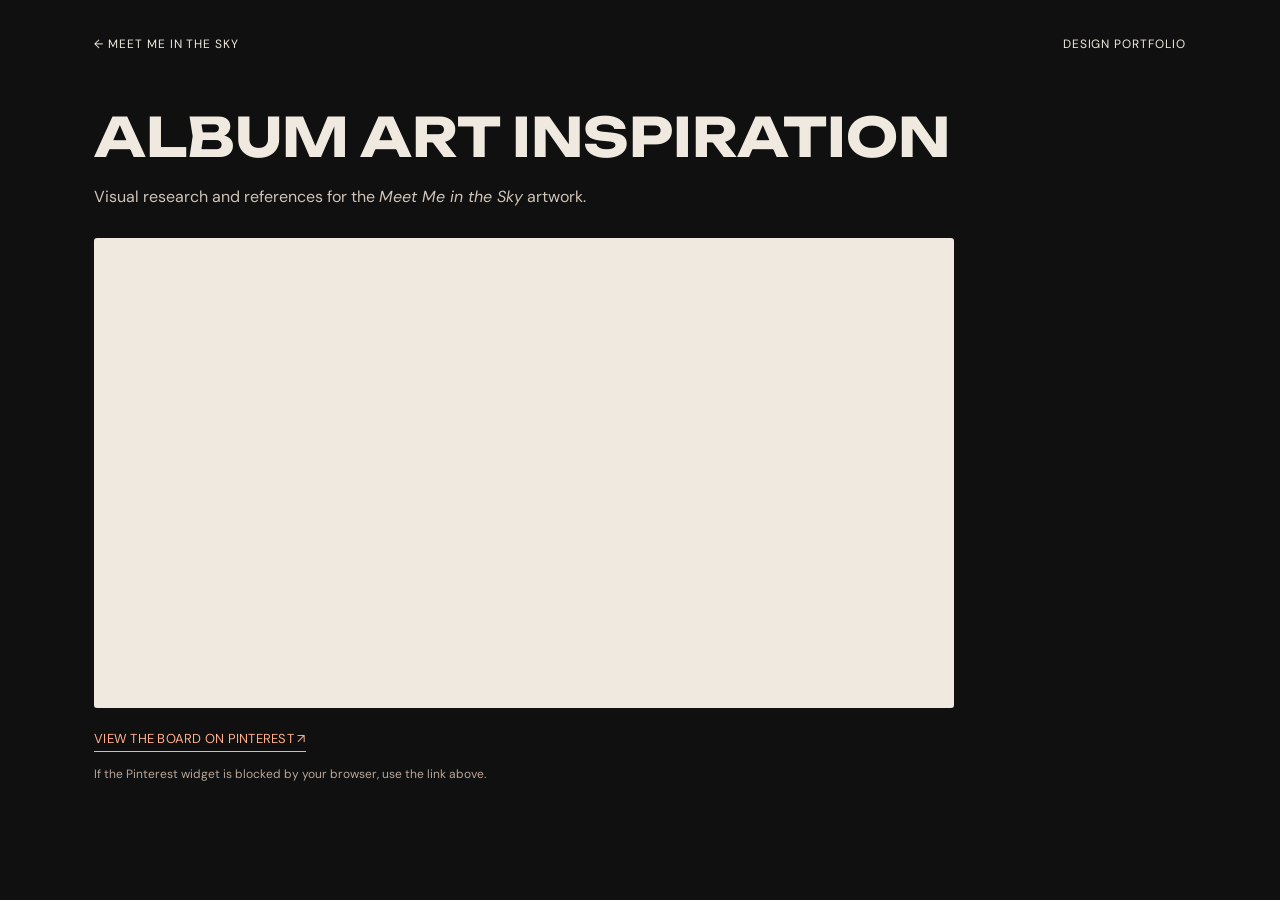
<file: album-art-inspo/index.html>
<!doctype html>
<html lang="en-GB">
<head><link rel="canonical" href="https://lucillerichards.com/album-art-inspo/"><base href="/">
<meta charset="utf-8">
<meta name="viewport" content="width=device-width, initial-scale=1">
<title>Album Art Inspiration — Lucille Richards</title>
<meta name="description" content="Pinterest moodboard for Meet Me in the Sky album artwork.">
<link rel="icon" type="image/png" href="/favicon-orange-bubbles.png"/>
<link rel="stylesheet" href="styles.css">
<style>
body {background:#101010;color:#f0e9df;font-family:'DM Sans',Arial,sans-serif;}
.moodboard-shell{max-width:1140px;margin:0 auto;padding:36px 24px 72px}
.moodboard-nav{display:flex;justify-content:space-between;align-items:center;font-size:12px;letter-spacing:.08em;text-transform:uppercase;margin-bottom:54px;gap:20px;flex-wrap:wrap}
.moodboard-nav a:hover{color:#ff8958}
.moodboard-title{font-family:'Unbounded',Arial,sans-serif;font-size:clamp(25px,5vw,54px);line-height:1.15;margin:0 0 16px}
.moodboard-copy{max-width:630px;line-height:1.65;color:#cfc4b9;margin-bottom:28px}
.moodboard-widget{max-width:860px;min-height:470px;background:#f0e9df;padding:18px;border-radius:3px}
.moodboard-widget a[data-pin-do]{display:block;min-height:400px}
.moodboard-visit{display:inline-block;margin-top:22px;padding-bottom:4px;border-bottom:1px solid currentColor;color:#ffae8c;font-size:13px;letter-spacing:.02em}
.moodboard-note{font-size:12px;color:#b7a79b;margin-top:14px}
</style>
</head>
<body>
<main class="moodboard-shell">
<nav class="moodboard-nav" aria-label="Page navigation"><a href="meet-me-in-the-sky.html">← Meet Me in the Sky</a><a href="index.html#design">Design portfolio</a></nav>
<h1 class="moodboard-title">ALBUM ART INSPIRATION</h1>
<p class="moodboard-copy">Visual research and references for the <em>Meet Me in the Sky</em> artwork.</p>
<div class="moodboard-widget" aria-label="Pinterest Album Art Inspo board">
<a data-pin-do="embedBoard" data-pin-board-width="800" data-pin-scale-height="440" data-pin-scale-width="110" href="https://www.pinterest.com/lucillejayne02/album-art-inspo/"></a>
</div>
<a class="moodboard-visit" href="https://www.pinterest.com/lucillejayne02/album-art-inspo/" target="_blank" rel="noopener noreferrer">VIEW THE BOARD ON PINTEREST ↗</a>
<p class="moodboard-note">If the Pinterest widget is blocked by your browser, use the link above.</p>
</main>
<script async defer src="https://assets.pinterest.com/js/pinit.js"></script>
</body>
</html>
</file>
<file: styles.css>
/* LUCILLE RICHARDS — independent static portfolio
   Colour palette and layout belong to Lucille Richards.
   Change palette and typography here; page content lives in the HTML files. */
@import url('https://fonts.googleapis.com/css2?family=DM+Sans:wght@400;500;600;700&family=Unbounded:wght@400;500;600;700&display=swap');

:root {
  --peach: #ffae8c;
  --peach-light: #ffdabb;
  --coral: #ff8958;
  --ink: #2E1F13;
  --dark-surface: #101010;
  --paper: #f0e9df;
  --muted-ink: #63392f;
  --unbounded: 'Unbounded', 'Arial Black', sans-serif;
  --serif: 'Bodoni MT', 'Didot', 'Times New Roman', Georgia, serif;
  --sans: 'DM Sans', Arial, sans-serif;
  --page-max: 1140px;
  --ease: cubic-bezier(.23, 1, .32, 1);
}

* { box-sizing: border-box; }
html { scroll-behavior: smooth; }
body { margin: 0; background: var(--peach); color: var(--ink); -webkit-font-smoothing: antialiased; }
body, button, a { -webkit-tap-highlight-color: transparent; }
button, a { touch-action: manipulation; }
a { color: inherit; text-decoration: none; }
button { font: inherit; }
img { display: block; max-width: 100%; }
::selection { background: var(--ink); color: var(--peach); }
:focus-visible { outline: 2px solid currentColor; outline-offset: 5px; }
.skip-link { position: fixed; top: -100px; left: 12px; z-index: 300; background: white; padding: 10px; font: 12px var(--unbounded); }
.skip-link:focus { top: 12px; }

/* HOME — spacing, typographic scale and colour treatment. */
.home { min-height: 100svh; background: var(--peach); }
.home-shell { min-height: 100svh; display: grid; place-items: center; position: relative; padding: 28px 22px 57px; }
.home-lockup { width: min(100%, 1020px); text-align: center; transform: translateY(-25px); }
/* Transparent margins are part of the original handwritten PNG; keep them
   so the actual ink appears at the same position/size as the source design. */
.logo-frame { width: min(710px,100%); aspect-ratio: 497 / 202; margin-inline: auto; display: grid; place-items: center; position: relative; }
.logo-fallback { position: absolute; inset: 0; display: flex; flex-direction: column; align-items: center; justify-content: center; line-height: .80; letter-spacing: -.082em; text-transform: uppercase; font-family: var(--unbounded); font-size: clamp(39px,7vw,72px); font-weight: 700; }
.logo-fallback .logo-second { padding-left: .5em; font-weight: 400; }
.logo-original { position: relative; z-index: 1; max-width: 100%; width: 100%; max-height: 100%; object-fit: contain; transform: translateY(4px); }
.logo-original.is-missing, .brand-image.is-missing { display: none; }
.home-nav { display: flex; flex-direction: column; align-items: center; margin-top: -30px; }
.home-nav a { font: 400 clamp(29px,4.4vw,51px)/1.53 var(--unbounded); color: #ffdabd; text-align: center; letter-spacing: 0; white-space: nowrap; transition: transform 350ms var(--ease), color 250ms; }
/* The screenshot features the Content & Media line in coral. Retain this cue,
   while letting any hovered/focused category take the same colour. */
.home-nav .home-nav-feature { color: var(--coral); }
.home-nav:hover .home-nav-feature:not(:hover):not(:focus-visible) { color: #ffdabd; }
.home-nav a:hover, .home-nav a:focus-visible { color: var(--coral); transform: translateX(5px); }
.home-corner { position: absolute; bottom: 22px; right: 26px; text-transform: uppercase; font: 500 9px/1.4 var(--unbounded); letter-spacing: .11em; opacity: .55; }
.home-corner a { text-decoration: underline; text-underline-offset: 3px; }

/* SHARED PAGES */
.page { min-height: 100svh; }
.page--peach { background: var(--peach); color: var(--ink); }
.page--dark { background: var(--dark-surface); color: white; }
.page--paper { background: var(--paper); color: var(--ink); }
.page-header { max-width: 1480px; margin: 0 auto; padding: 19px clamp(20px, 3.8vw, 56px); min-height: 90px; display: flex; justify-content: space-between; align-items: flex-start; gap: 24px; position: relative; z-index: 80; }
.brand { display: flex; align-items: center; min-width: 145px; min-height: 58px; position: relative; }
.brand-text { display: block; font: 400 30px/.74 var(--serif); letter-spacing: -.06em; text-transform: uppercase; }
.brand-text span { display: block; margin-left: 13px; }
.brand-image { max-width: 185px; max-height: 72px; object-fit: contain; position: relative; z-index: 1; }
.desktop-nav { display: flex; align-items: center; justify-content: flex-end; flex-wrap: wrap; gap: clamp(12px, 1.9vw, 27px); padding-top: 14px; }
.desktop-nav a, .menu-toggle { font: 400 10px/1.5 var(--unbounded); text-transform: uppercase; letter-spacing: .075em; }
.desktop-nav a { transition: color 200ms, text-decoration-color 200ms; }
.desktop-nav a:hover, .desktop-nav a:focus-visible { color: var(--coral); }
.desktop-nav a[aria-current="page"] { text-decoration: underline; text-underline-offset: 6px; text-decoration-thickness: 1px; }
.menu-toggle { display: none; color: inherit; background: none; border: 1px solid currentColor; padding: 10px 12px; cursor: pointer; }
.mobile-menu { display: none; position: fixed; inset: 0; z-index: 120; background: var(--peach); color: var(--ink); padding: 24px; flex-direction: column; justify-content: center; align-items: center; gap: 0; }
.mobile-menu.is-open { display: flex; }
.mobile-menu a { font: 400 clamp(23px, 7vw, 47px)/1.7 var(--unbounded); text-align: center; letter-spacing: -.05em; }
.mobile-menu a:hover { color: #fff; }
.mobile-close { position: absolute; top: 27px; right: 27px; border: 0; background: transparent; cursor: pointer; font: 600 12px var(--unbounded); }
body.menu-open { overflow: hidden; }
.section-inner { width: min(calc(100% - 40px), var(--page-max)); margin: 0 auto; }
.eyebrow { margin: 0 0 12px; font: 500 11px/1.7 var(--unbounded); letter-spacing: .035em; text-transform: uppercase; }
.section-heading { margin: 0; font: 700 clamp(40px, 6vw, 84px)/1.12 var(--unbounded); letter-spacing: -.052em; text-transform: uppercase; }
/* Every text heading uses Unbounded. A manually broken headline uses a heavier
   first line and a lighter second, without affecting the supplied script logo. */
h1, h2, h3, h4, h5, h6 { font-family: var(--unbounded); }
.heading-line { display: block; }
.heading-line--first { font-weight: 700; }
.heading-line--second { font-weight: 400; }
.text-small { font: 400 12px/1.7 var(--unbounded); }
.fine { font: 400 10px/1.65 var(--unbounded); letter-spacing: .03em; }
.kicker { font: 400 clamp(12px,1.2vw,15px)/1.55 var(--unbounded); letter-spacing: -.015em; text-transform: uppercase; }
.project-title { font: 700 15px/1.5 var(--unbounded); letter-spacing: -.018em; text-transform: uppercase; }
.page-footer { display: flex; justify-content: space-between; align-items: center; gap: 20px; flex-wrap: wrap; padding: 38px clamp(20px, 3.8vw, 56px) 25px; font: 400 10px/1.6 var(--unbounded); text-transform: uppercase; letter-spacing: .06em; }
.page-footer a { text-decoration: underline; text-underline-offset: 5px; }
.rule { height: 1px; background: currentColor; opacity: .27; border: 0; }
.reveal { opacity: 0; transform: translateY(22px); transition: opacity .8s var(--ease), transform .9s var(--ease); }
.reveal.is-visible { opacity: 1; transform: none; }
@media (prefers-reduced-motion: reduce) { html {scroll-behavior:auto} *, *::before, *::after { animation-duration:.01ms!important; transition-duration:.01ms!important; } .reveal{opacity:1;transform:none} }

/* DESIGN: straight, evenly-spaced album gallery; stacked Unbounded titles */
.design-page-intro { padding: 7px 20px clamp(66px, 7vw, 94px); }
.design-page-intro .section-heading { font-size: clamp(34px, 5.3vw, 72px); }
.design-intro { text-align: center; padding-top: 0; }
.design-title { margin: 0; font: 700 clamp(23px, 2.45vw, 30px)/1.30 var(--unbounded); letter-spacing: -.038em; text-transform: uppercase; }
.design-title .heading-line--second { font-size: clamp(12px, 1.28vw, 15px); font-weight: 400; letter-spacing: -.02em; margin-top: .45em; }
.design-albums { max-width: 1080px; margin: 62px auto 0; display: grid; grid-template-columns: repeat(3,minmax(0,1fr)); column-gap: clamp(25px, 4.4vw, 58px); row-gap: 44px; align-items: start; }
.artwork { min-width: 0; }
.art-image { aspect-ratio: 1; width: 100%; overflow: hidden; position: relative; background: #302823; display: grid; place-items: center; isolation: isolate;
  transform: scale(1); transform-origin: center center;
  transition: transform .46s var(--ease), filter .35s var(--ease), box-shadow .46s var(--ease);
  will-change: transform; }
.art-image::after { content: ''; position: absolute; inset: 0; border: 1px solid #fff2; pointer-events: none; }
.art-image img, .tee-image img { display: block; height: 100%; width: 100%; object-fit: cover; position: relative; z-index: 2; }
.art-image .mock-art { grid-area: 1/1; width: 100%; height: 100%; padding: 20px; display: flex; flex-direction: column; justify-content: space-between; text-align: center; position: absolute; inset: 0; }
.mock-art > small { font: 500 10px var(--unbounded); letter-spacing: .14em; }
.mock-art > strong { font: normal clamp(28px,3vw,46px)/.88 var(--serif); letter-spacing: -.05em; text-transform: uppercase; }
.mock-art > em { font: 400 10px var(--unbounded); letter-spacing: .2em; font-style: normal; }
.mock-art--sky { background: radial-gradient(circle at 50% 35%,#dbcfbd,#6b6162 60%,#2d3435 100%); color: #f7e9d5; }
.mock-art--endeavour { background: linear-gradient(125deg,#999b91,#353b41 48%,#74656c); color: #fff4e7; }
.mock-art--dream { background: linear-gradient(160deg,#422e45,#a17162 55%,#e2bcb0); color: #ffe9d4; }
/* Covers and captions are one large clickable target, with no layout shift. */
.artwork-link { display: block; position: relative; }
.artwork-link:hover, .artwork-link:focus-visible { z-index: 4; }
.artwork-link:hover .art-image, .artwork-link:focus-visible .art-image {
  transform: scale(1.055);
  filter: brightness(1.06);
  box-shadow: 0 20px 44px #0006;
}
.artwork-link .art-caption { position: relative; padding-right: 24px; }
.artwork-link .art-caption::after { content: '↗'; position: absolute; right: 2px; top: 16px; font: 400 15px var(--unbounded); opacity: 0; transition: opacity .2s, transform .2s; transform: translate(-4px,3px); }
.artwork-link:hover .art-caption::after, .artwork-link:focus-visible .art-caption::after { opacity: .9; transform: none; }
/* All three covers stay aligned in the grid; scaling is purely visual on hover. */
.art-caption { display: flex; flex-direction: column; gap: 0; padding: 16px 0 0; text-transform: uppercase; font: 400 11px/1.65 var(--unbounded); }
.art-caption span:last-child { opacity: .62; }
.design-tour { padding: 105px 0 116px; text-align: center; }
.design-tour .design-title { line-height: 1.3; }
/* T-shirt prints: the same three-column grid, width and gaps as album artwork. */
.tee-stack {
  max-width: 1080px;
  width: 100%;
  margin: 62px auto 0;
  display: grid;
  grid-template-columns: repeat(3, minmax(0, 1fr));
  column-gap: clamp(25px, 4.4vw, 58px);
  row-gap: 44px;
  align-items: start;
}
.tee-image {
  min-width: 0;
  width: 100%;
  aspect-ratio: 7 / 8;
  background: transparent;
  position: relative;
  box-shadow: 0 10px 27px #0006;
}
.mock-tee { position: absolute; inset: 0; display: flex; align-items: center; justify-content: center; padding: 18px; background: linear-gradient(160deg,#d6c8be,#aa8e7d); color: var(--ink); font: 500 12px/1.8 var(--unbounded); letter-spacing: .06em; text-align: center; }
.tee-image:nth-child(2) .mock-tee {background:linear-gradient(120deg,#6a4a38,#2e2727);color:#fff5e3}

/* SHARED VIDEO PLAYER */
.media-intro { padding: 7px 0 42px; text-align: center; }
.media-intro .section-heading { font-size: clamp(34px, 5.3vw, 72px); }
.video-box { aspect-ratio: 16 / 9; width: 100%; background: #2b2221; color: #fff; position: relative; overflow: hidden; border: 0; }
.video-placeholder { position: absolute; inset: 0; border: none; width: 100%; height: 100%; text-align: center; background: linear-gradient(135deg,#6d4339,#251e1d); color: white; cursor: pointer; display: flex; flex-direction: column; justify-content: center; align-items: center; gap: 13px; padding: 24px; }
.video-placeholder--night { background: linear-gradient(135deg,#281f34,#503c49 45%,#141116); }
.video-placeholder--peach { background: linear-gradient(120deg,#ef9271,#382a32 80%); }
.video-placeholder--blue { background: linear-gradient(145deg,#475061,#1a232d); }
.video-placeholder:before {content:"";position:absolute;inset:0;border:1px solid #ffffff15;pointer-events:none}
.play-icon { width: 66px; height: 66px; display: grid; place-items: center; border: 1.5px solid #fff9; border-radius: 50%; padding-left: 3px; font-size: 21px; flex-shrink: 0; transition: transform .25s var(--ease),background .25s; }
.video-placeholder:hover .play-icon { transform: scale(1.1); background: #ffffff26; }
.video-label { max-width: 340px; font: 400 11px/1.7 var(--unbounded); letter-spacing: .04em; text-transform: uppercase; }
.video-box iframe { position: absolute; inset: 0; border: 0; width: 100%; height: 100%; }
/* Direct viewing stays available if a host/browser suppresses Referer. */
.video-watch-link { position: absolute; z-index: 4; right: 9px; top: 9px; padding: 7px 10px; border: 1px solid #ffffff9c; background: #241f20dd; color: #fff; font: 500 8px/1.4 var(--unbounded); letter-spacing: .03em; text-decoration: none; }
.video-watch-link:hover, .video-watch-link:focus-visible { background: #ec946d; color: var(--ink); }
.video-watch-link[hidden] { display: none; }
.video-local-notice { position: absolute; inset: 0; display: flex; flex-direction: column; align-items: center; justify-content: center; gap: clamp(7px,2vw,15px); background: #2a2225; color: #fff; text-align: center; padding: clamp(12px,4%,28px); }
.video-local-notice strong { font: 500 clamp(11px,2vw,17px)/1.2 var(--unbounded); }
.video-local-notice p { font: 400 clamp(10px,1.4vw,12px)/1.5 var(--unbounded); max-width: 47ch; margin: 0; }
.video-local-notice a { color: #ffc2a3; text-underline-offset: 4px; font: 500 clamp(10px,1.5vw,12px)/1.3 var(--unbounded); }

/* PRODUCTION: monumental headlines with practical case-study detail */
.category-hero { padding: clamp(40px,7vw,91px) 0 clamp(48px,8vw,98px); display: grid; grid-template-columns: minmax(0,1fr) minmax(200px,.44fr); gap: 35px; align-items: end; }
.category-hero .section-heading { font-size: clamp(44px,7.1vw,100px); overflow-wrap: normal; }
.category-hero .hero-intro { font: 400 clamp(12px,1.2vw,16px)/1.8 var(--unbounded); max-width: 36ch; margin: 0 0 12px; }
.project-list { margin: 0; padding: 0 0 95px; }
.project-row { display: grid; grid-template-columns: minmax(0,1.3fr) minmax(180px,.7fr); padding: 39px 0 46px; border-top: 1px solid #ffffff52; column-gap: 50px; transition: color .2s; }
.page--paper .project-row, .page--peach .project-row { border-top-color: #2e1f1359; }
.project-row:last-child { border-bottom: 1px solid #ffffff52; }
.page--paper .project-row:last-child, .page--peach .project-row:last-child { border-bottom-color:#2e1f1359; }
.project-row .project-num { font: 400 11px var(--unbounded); opacity: .65; margin: 0 0 26px; }
.project-row h2 { font: 700 clamp(33px,4.9vw,66px)/1.17 var(--unbounded); letter-spacing: -.05em; text-transform: uppercase; margin: 0 0 15px; }
.project-row h2 a:hover { color: var(--peach); }
.page--peach .project-row h2 a:hover,.page--paper .project-row h2 a:hover {color:#fff}
.project-row .meta {font:500 11px/1.7 var(--unbounded);letter-spacing:.035em;text-transform:uppercase; opacity:.8;}
.project-row .row-desc {margin: 46px 0 0;font:400 12px/1.8 var(--unbounded);max-width:46ch;}
.row-cta { display:inline-block;font:500 10px var(--unbounded); text-transform:uppercase; margin-top:22px;text-decoration:underline;text-underline-offset:5px; }

/* CASE STUDY */
.case-main { padding: 45px 0 100px; }
.case-head { max-width: 970px; margin: 0 auto 55px; }
.case-head h1 { font: 700 clamp(39px,6.4vw,85px)/1.14 var(--unbounded); letter-spacing: -.049em; text-transform: uppercase; margin: 20px 0; }
.case-meta { display: flex; flex-wrap: wrap; gap: 15px 35px; text-transform: uppercase; font: 500 10px/1.6 var(--unbounded); }
.case-body { display: grid; grid-template-columns: 1fr minmax(230px,.8fr); gap: 50px; padding-top: 23px; border-top: 1px solid currentColor; }
.case-body h2 { font: 700 clamp(23px,3vw,37px)/1.3 var(--unbounded); letter-spacing: -.045em; margin: 0; text-transform: uppercase; }
.case-body p { font:400 12px/1.9 var(--unbounded); margin: 0 0 15px; }
.case-visual { width: min(100%, 850px); margin: 40px auto; }
.back-link {font:500 10px var(--unbounded);text-transform:uppercase;display:inline-block;margin-bottom:35px;text-decoration:underline;text-underline-offset:5px;}

/* ALBUM ARTWORK DETAILS — first screen intentionally matches the minimal
   artist/title/thumbnail and right-aligned signature in the supplied reference. */
.album-detail-page { background: #151515; color: #fff; }
.album-detail-intro { min-height: 100svh; }
.album-detail-header { width: 100%; padding: 20px clamp(23px,2.25vw,40px); display: flex; justify-content: space-between; align-items: flex-start; gap: 30px; }
.album-detail-identity { display: inline-flex; align-items: flex-start; gap: 10px; min-width: 0; }
.album-detail-thumb { display: block; width: 55px; height: 55px; object-fit: cover; flex: 0 0 55px; }
.album-detail-titles { display: flex; flex-direction: column; align-items: flex-start; gap: 7px; padding-top: 2px; text-transform: uppercase; font: 400 clamp(13px,1.4vw,18px)/1.27 var(--unbounded); letter-spacing: -.038em; }
.album-detail-artist { font-weight: 700; }
.album-detail-name { font-weight: 400; }
.album-detail-brand { flex: 0 0 auto; width: clamp(150px,17vw,206px); transform: translate(9px,-10px); }
.album-detail-brand img { width: 100%; height: auto; display: block; }
.album-detail-content { width: min(100% - 48px, 1000px); margin: 0 auto; padding: 45px 0 120px; display: grid; grid-template-columns: minmax(220px,.8fr) minmax(0,1fr); gap: clamp(35px,5vw,86px); align-items: start; border-top: 1px solid #ffffff3b; }
.album-detail-copy { position: sticky; top: 45px; }
.album-detail-copy h1 { font: 700 clamp(23px,2.7vw,38px)/1.38 var(--unbounded); letter-spacing: -.048em; margin: 35px 0 18px; text-transform: uppercase; }
.album-detail-copy h1 .heading-line--second { font-weight: 400; }
.album-detail-copy p { font: 400 10px/1.7 var(--unbounded); opacity: .7; }
.album-detail-cover { width: 100%; aspect-ratio: 1; object-fit: cover; }
.album-back, .album-detail-bottom { font: 500 10px/1.6 var(--unbounded); letter-spacing: -.012em; }
.album-back:hover, .album-detail-bottom a:hover { color: var(--peach); }
.album-detail-bottom { display: flex; justify-content: space-between; width: min(100% - 48px,1000px); margin: 0 auto; padding: 0 0 45px; }
@media (max-width:600px) {
 .album-detail-header { padding: 21px 17px; gap: 10px; }
 .album-detail-thumb { width: 56px; height: 56px; flex-basis: 56px; }
 .album-detail-identity { gap: 10px; }
 .album-detail-titles { padding-top: 3px; gap: 4px; font-size: clamp(11px,2.7vw,14px); }
 .album-detail-brand { width: clamp(88px,25vw,125px); transform: translate(4px,-5px); }
 .album-detail-content { display: block; }
 .album-detail-copy { position: static; padding-bottom: 25px; }
}

@media (min-width: 1300px) { .home-lockup { transform:translateY(-28px); } }
@media (max-width: 760px) {
 .home-lockup {transform:translateY(-16px)}
 .logo-frame {width:min(650px,calc(100% + 32px)); max-width:none; margin-bottom:8px; left:50%; transform:translateX(-50%)}
 .home-nav a { font-size:clamp(22px,6.65vw,39px);line-height:1.71;letter-spacing:-.04em;white-space:normal;}
 .desktop-nav { display:none; }
 .menu-toggle { display:block; }
 .page-header { min-height:81px; padding-top:19px; }
 .brand-text {font-size:27px}
 .brand-image {max-width:153px}
 .design-albums {grid-template-columns:repeat(2,minmax(0,1fr));gap:36px 30px; margin-top:48px}
 .design-albums .artwork:last-child {grid-column:1/-1;max-width:calc(50% - 15px);margin-inline:auto}
 .art-caption {padding-top:14px;font-size:9px}
 .design-tour { padding-top:80px; }
 .tee-stack { grid-template-columns: repeat(2,minmax(0,1fr)); gap:36px 30px; margin-top:48px; }
 .tee-stack .tee-image:last-child { grid-column:1/-1; max-width:calc(50% - 15px); justify-self:center; }
 .media-intro {padding-top:20px}
 .category-hero {grid-template-columns:1fr;gap:23px;padding:52px 0 63px}
 .category-hero .hero-intro {max-width:54ch}
 .project-row {grid-template-columns:1fr; gap:5px; padding:31px 0 38px}
 .project-row h2 {font-size:clamp(30px,7vw,56px)}
 .project-row .row-desc {margin-top:16px}
 .case-body {grid-template-columns:1fr;gap:18px}
}
@media (max-width: 480px) {
 .home-shell {padding:32px 18px 54px}
 .logo-fallback {font-size:clamp(51px,13.8vw,80px)}
 .logo-frame {aspect-ratio:497/202;margin-bottom:3px}
 .home-nav a {font-size:clamp(21px,6.85vw,32px);line-height:1.80}
 .home-corner {bottom:16px;right:18px;font-size:8px}
 .design-intro .design-title {font-size:clamp(19px,5vw,24px)}
 .design-tour .design-title {font-size:clamp(16px,4.1vw,22px)}
 .design-title .heading-line--second {font-size:clamp(11px,3.2vw,14px)}
 .design-page-intro { padding-top: 20px; padding-bottom: 55px; }
 .design-page-intro .section-heading { font-size: clamp(32px, 9vw, 44px); }
 .tee-stack { gap:37px 22px; }
 .tee-stack .tee-image:last-child { max-width:calc(50% - 11px); }
 .design-albums {gap:37px 22px}
 /* Keep wider Unbounded headings within narrow phone viewports. */
 .category-hero .section-heading {font-size:clamp(31px,10vw,44px)}
 .media-intro .section-heading {font-size:clamp(26px,8.5vw,34px)}
 .project-row h2 {font-size:clamp(26px,7.7vw,33px)}
 .case-head h1 {font-size:clamp(29px,8.5vw,38px)}
 .design-albums .artwork:last-child {max-width: calc(50% - 11px)}
 .mock-art {padding:10px!important}
 .mock-art > small, .mock-art > em {font-size:7px}
 .mock-art > strong {font-size:25px}
 .page-footer {font-size:8px;line-height:1.9}
}
.art-image img.is-missing, .tee-image img.is-missing { display: none; }
/* Keep long editorial category titles intact in the two-column desktop hero. */
@media (min-width: 761px) {
 .page--dark .category-hero { grid-template-columns: minmax(0,1.45fr) minmax(220px,.55fr); }
 .page--dark .category-hero .section-heading { font-size:clamp(42px,5.1vw,78px); white-space:nowrap; }
}


/* v2: owner's supplied logo and originals. Keep the real graphic in the HTML,
   and hide its text fallback only when the image has loaded successfully. */
.brand:has(.brand-image:not(.is-missing)) .brand-text { display: none; }
.brand-image { width: 185px; }
.page--paper .brand-image { filter: brightness(0); }
/* Keep your original peach/white embossed mark on the peach homepage. */
.logo-frame:has(.logo-original:not(.is-missing)) .logo-fallback { opacity: 0; }
/* The tour mockups are portrait designs, not square crop photography. */
/* Uploaded shirt mock-ups have the exact same 7:8 proportions. */
.tee-image img { object-fit: cover; }
@media (max-width: 760px) { .brand-image { width:153px; } }

/* CONTACT: editorial layout, existing peach/ink palette and Unbounded headings. */
.home-contact {
  position: absolute; left: 26px; bottom: 22px;
  font: 500 9px/1.4 var(--unbounded); text-transform: uppercase;
  letter-spacing: .11em; opacity: .75;
  text-decoration: underline; text-underline-offset: 4px;
  transition: opacity .2s ease;
}
.home-contact:hover, .home-contact:focus-visible { opacity: 1; }
.contact-main { display: flex; align-items: center; min-height: max(560px,calc(100svh - 174px)); }
.contact-panel { padding-top: 26px; padding-bottom: clamp(75px,9vw,160px); }
.contact-title { font-size: clamp(55px,10.2vw,148px); letter-spacing: -.07em; }
.contact-period { color: var(--coral); }
.contact-options { display: grid; grid-template-columns: 1.15fr .85fr; gap: clamp(24px,5.5vw,80px); margin-top: clamp(55px,8vw,114px); }
.contact-option { min-width: 0; border-top: 1px solid var(--ink); padding-top: 19px; }
.contact-label { margin: 0 0 28px; font: 500 10px/1.5 var(--unbounded); letter-spacing: .075em; }
.contact-value { display: inline-flex; align-items: baseline; flex-wrap: wrap; gap: 0; max-width: 100%; font: 400 clamp(17px,2.1vw,26px)/1.65 var(--unbounded); letter-spacing: -.065em; overflow-wrap: anywhere; text-underline-offset: 7px; }
.contact-email-tail { white-space: nowrap; }
.contact-value:hover, .contact-value:focus-visible { color: #bd471e; text-decoration: underline; }
.contact-arrow { font: 500 .74em/1 var(--unbounded); margin-left: 12px; }
.album-detail-bottom { gap: 20px; flex-wrap: wrap; }
@media (max-width: 760px) {
 .contact-main { min-height: max(490px,calc(100svh - 160px)); }
 .contact-options { grid-template-columns: 1fr; gap: 54px; margin-top: 65px; }
 .contact-title { font-size: clamp(47px,11vw,78px); }
 .contact-panel { padding-top: 40px; padding-bottom: 92px; }
}
@media (max-width: 480px) {
 .home-contact { left: 18px; bottom: 16px; font-size: 8px; }
 .contact-label { margin-bottom: 16px; }
 .contact-value { font-size: clamp(15px,4.35vw,20px); }
 .contact-main { min-height: calc(100svh - 150px); }
}

/* V10 — performance videos now live on the wide, editorial Vocals page. */
.vocal-hero { padding-bottom: clamp(51px, 6vw, 81px); }
.vocal-spotlight { border-top: 1px solid #2e1f1354; }
.vocal-spotlight-main {
  display: grid; grid-template-columns: minmax(0, 1.25fr) minmax(265px, .75fr);
  gap: clamp(26px, 4vw, 58px); align-items: center; padding: clamp(30px, 5vw, 65px) 0;
}
.vocal-spotlight-copy { min-width: 0; }
.vocal-large-title { font: 700 clamp(30px,3.8vw,58px)/1.15 var(--unbounded); letter-spacing:-.052em; margin: 8px 0 24px; text-transform: uppercase; }
.vocal-spotlight-copy > p:not(.eyebrow), .vocal-reaction-copy > p:not(.eyebrow) { font: 400 12px/1.8 var(--unbounded); max-width: 48ch; margin: 0; }
.vocal-spotlight-copy .row-cta { margin-top: 33px; }
.vocal-reaction { border-top:1px solid #2e1f1354; padding: clamp(31px,4.8vw,57px) 0; display:grid; grid-template-columns: minmax(0,1fr) minmax(0,.85fr); gap: clamp(24px,7vw,105px); align-items: center; }
.vocal-reaction-copy h3 { font: 700 clamp(27px,3.4vw,47px)/1.25 var(--unbounded); letter-spacing:-.048em; text-transform:uppercase; margin: 6px 0 20px; }
.vocal-reaction .video-box { max-width: 510px; justify-self:end; }
.vocal-competitions { border-top: 1px solid #2e1f1354; padding-top: clamp(58px,9vw,114px); }
.vocal-section-head { display: flex; align-items: end; justify-content: space-between; flex-wrap: wrap; gap:20px; padding-bottom: 40px; }
.vocal-section-head .eyebrow { align-self: start; }
.vocal-section-head h2 { flex: 1 1 560px; text-align:right; font: 700 clamp(37px,5.3vw,74px)/1.12 var(--unbounded); letter-spacing:-.055em; text-transform:uppercase; margin:0; }
.vocal-competition-grid { display:grid; grid-template-columns:repeat(2,minmax(0,1fr)); gap: clamp(25px,4.1vw,65px); }
.vocal-competition { min-width: 0; }
.vocal-competition .video-box { margin-bottom: 25px; }
.vocal-competition .eyebrow { font-size: 10px; }
.vocal-competition h3 { font: 700 clamp(27px,3vw,42px)/1.19 var(--unbounded); letter-spacing:-.047em; text-transform:uppercase; margin: 8px 0 19px; }
.vocal-competition > p:last-child { font:400 12px/1.8 var(--unbounded);max-width:58ch;margin:0 0 30px; }
.vocal-callout { margin: clamp(62px,8vw,100px) 0 95px; padding: 44px 0; border-top:1px solid #2e1f1354; border-bottom:1px solid #2e1f1354; display:flex; align-items:center; gap:32px; justify-content:space-between; }
.vocal-callout h2 { margin:0; font:700 clamp(25px,3.2vw,44px)/1.22 var(--unbounded); letter-spacing:-.05em;text-transform:uppercase; max-width: 680px; }
.vocal-callout p { margin:0;font:400 12px/1.8 var(--unbounded);max-width:31ch; }

/* Content & Media: a substantial, separate home for behind-the-camera projects. */
.content-hero { padding-bottom: clamp(55px,8vw,103px); }
.content-hero .section-heading { font-size:clamp(39px,5.7vw,79px); }
.content-showcases { padding-bottom: clamp(66px,10vw,145px); }
.content-showcase { border-top:1px solid #2e1f1354; display:grid; grid-template-columns: minmax(0, 1.07fr) minmax(0, .93fr); gap: clamp(28px,5.3vw,70px); align-items:center; padding: clamp(33px,5.5vw,73px) 0; }
.content-showcase:last-child { border-bottom: 1px solid #2e1f1354; }
.content-showcase--reverse .content-showcase-art { order:2; }
.content-showcase--reverse .content-showcase-copy { order:1; }
.content-showcase-art { min-width:0; min-height: 275px; aspect-ratio: 1.28; padding: clamp(18px,3.5vw,42px); display:flex; flex-direction:column; justify-content:space-between; overflow:hidden; }
.content-showcase-art--dark { background: var(--ink);color:var(--peach); }
.content-showcase-art--light { background: var(--peach-light);color:var(--ink); }
.content-poster-index, .content-poster-foot { font:500 clamp(9px,1vw,12px)/1.5 var(--unbounded);text-transform:uppercase;letter-spacing:.045em; }
.content-poster-heading { font:700 clamp(38px,5.4vw,70px)/1.05 var(--unbounded);letter-spacing:-.065em;text-transform:uppercase; }
.content-poster-heading span { display:block;font-weight:400; }
.content-showcase-copy h2 { margin: 9px 0 27px; font:700 clamp(37px,4.6vw,63px)/1.15 var(--unbounded);letter-spacing:-.052em;text-transform:uppercase; }
.content-showcase-copy p:not(.eyebrow) {font:400 12px/1.8 var(--unbounded);max-width:50ch;margin:0 0 16px; }
.content-showcase-copy .row-cta {margin-top:20px;}

@media (max-width: 900px) {
  .content-hero { grid-template-columns:1fr; gap:22px; }
  .content-hero .section-heading {font-size:clamp(38px,7.8vw,71px);}
  .content-hero .hero-intro {max-width:55ch;}
  .content-showcase-art {min-height:225px;}
}
@media (max-width: 760px) {
  .vocal-spotlight-main { grid-template-columns:1fr; gap:29px; }
  .vocal-spotlight-main .video-box { max-width: 690px; }
  .vocal-reaction { grid-template-columns:1fr; gap:27px; }
  .vocal-reaction .video-box { width:100%;max-width:690px;justify-self:stretch; }
  .vocal-section-head h2 { flex-basis:100%;text-align:left; }
  .vocal-competition-grid {grid-template-columns:1fr; gap:43px;}
  .vocal-competition h3 {font-size:clamp(27px,6.3vw,40px);}
  .vocal-callout {flex-direction:column;align-items:flex-start;gap:24px;}
  .content-showcase {grid-template-columns:1fr;gap:31px;}
  .content-showcase--reverse .content-showcase-art,.content-showcase--reverse .content-showcase-copy {order:unset;}
  .content-showcase-art {aspect-ratio:1.4;min-height:225px;}
  .content-poster-heading {font-size:clamp(35px,9.8vw,63px);}
}
@media (max-width: 480px) {
  .home-lockup {width:100%;}
  .home-nav {margin-top:-18px;}
  .vocal-large-title {font-size:clamp(29px,8.3vw,41px);}
  .vocal-reaction-copy h3 {font-size:clamp(26px,7.4vw,39px);}
  .vocal-section-head h2 {font-size:clamp(32px,8vw,48px);}
  .content-hero .section-heading {font-size:clamp(35px,8.6vw,47px);}
  .content-showcase-copy h2 {font-size:clamp(31px,8.6vw,44px);}
  .content-showcase-art {min-height:213px;padding:23px;}
}

/* V12 — Vocals. A calmer editorial grid with a consistent type scale,
   generous page gutters, more space between media and copy, and readable text.
   These rules apply only to Vocals; the other category pages are unchanged. */
.vocals-reference {
  --ink: #2E1F13;
  --vocals-heading: clamp(36px, 3.55vw, 53px);
  --vocals-body: clamp(13px, 1vw, 15px);
  background: var(--peach);
  color: var(--ink);
}
.vocals-reference-nav {
  position: absolute;
  z-index: 80;
  top: 0;
  right: max(22px, calc((100vw - 1240px) / 2));
  min-height: 0;
  padding: 21px 0 0;
  margin: 0;
  width: auto;
}
.vocals-reference-nav .menu-toggle {
  display: inline-block;
  border: 0;
  background: var(--peach);
  color: var(--ink);
  font: 500 10px/1.55 var(--unbounded);
  letter-spacing: .055em;
  opacity: .77;
  padding: 8px;
}
.vocals-reference-nav .menu-toggle:hover,
.vocals-reference-nav .menu-toggle:focus-visible { opacity: 1; }
/* Maximum content width + substantial minimum side margins. */
.vocals-reference-main { padding: clamp(98px, 9vw, 137px) 0 72px; }
.vocals-reference-wrap {
  width: min(1155px, calc(100% - 2 * clamp(35px, 7.3vw, 156px)));
  margin-inline: auto;
}
/* Reusable type system: clear but not excessively tight tracking. */
.vocals-kicker {
  margin: 0 0 18px;
  font: 700 clamp(10px, .86vw, 12px)/1.5 var(--unbounded);
  letter-spacing: .032em;
}
.vocals-paragraph {
  margin: 0;
  font: 400 var(--vocals-body)/1.76 var(--unbounded);
  letter-spacing: -.012em;
}
.vocals-reference h1,
.vocals-reference h2 { color: var(--ink); }
.vocals-head-strong { display: block; font-weight: 700; }
.vocals-head-light { display: block; font-weight: 400; }
.vocals-big-title,
.vocals-reaction-title,
.vocals-single h2 {
  font-family: var(--unbounded);
  text-transform: uppercase;
  letter-spacing: -.044em;
}
/* A video-and-copy opening; visual scale is retained but with a wider gutter. */
.vocals-feature {
  display: grid;
  grid-template-columns: minmax(0, 1.22fr) minmax(0, .98fr);
  gap: clamp(48px, 5.25vw, 88px);
  align-items: start;
}
.vocals-video-frame { min-width: 0; }
.vocals-feature-video,
.vocals-reaction-video { aspect-ratio: 16 / 9; }
.vocals-image-player {
  padding: 0;
  background: #211f1c;
  display: block;
  overflow: hidden;
}
.vocals-image-player::before { display: none; }
.vocals-image-player img {
  position: absolute;
  inset: 0;
  width: 100%;
  height: 100%;
  object-fit: cover;
  transition: filter .25s ease;
}
.vocals-image-player:hover img { filter: brightness(.93); }
/* Direct links remain available without obscuring YouTube's play/seek controls. */
.vocals-reference .video-watch-link--outside {
  display: inline-flex;
  position: static;
  width: auto;
  height: auto;
  padding: 11px 0 0;
  margin: 0;
  border: 0;
  background: none;
  color: var(--ink);
  font: 600 9px/1.4 var(--unbounded);
  letter-spacing: .075em;
  transition: opacity .22s;
}
.vocals-reference .video-watch-link--outside:hover,
.vocals-reference .video-watch-link--outside:focus-visible { opacity: .63; }
.vocals-feature-copy { min-width: 0; padding-top: 7px; }
.vocals-big-title {
  font-size: var(--vocals-heading);
  font-weight: 700;
  line-height: 1.15;
  margin: 0 0 27px;
}
.vocals-big-title .vocals-head-light { white-space: nowrap; }
.vocals-feature-copy .vocals-paragraph { max-width: 47ch; }
/* Invert the image/text arrangement with enough space to read each element. */
.vocals-reaction {
  display: grid;
  grid-template-columns: minmax(0, 1.18fr) minmax(0, .94fr);
  gap: clamp(52px, 6.4vw, 104px);
  align-items: center;
  margin-top: clamp(98px, 10vw, 160px);
}
.vocals-reaction-copy { min-width: 0; }
.vocals-reaction-title {
  font-size: clamp(33px, 3.18vw, 48px);
  font-weight: 700;
  line-height: 1.2;
  display: flex;
  align-items: baseline;
  flex-wrap: wrap;
  column-gap: .28em;
  row-gap: 0;
  margin: 0 0 28px;
}
.vocals-reaction-title .vocals-head-light { display: inline; }
.vocals-reaction-copy .vocals-paragraph { max-width: 49ch; }
.vocals-quote {
  margin: 34px 0 0;
  padding: 0;
  font: 600 clamp(14px, 1.12vw, 17px)/1.68 var(--unbounded);
  letter-spacing: -.025em;
  max-width: 52ch;
}
.vocals-quote p { margin: 0 0 26px; }
.vocals-quote p:last-child { margin-bottom: 0; }
.vocals-reaction-video { width: 100%; }
/* The two release cards use the same copy and heading rhythm as the features. */
.vocals-singles {
  border-top: 1px solid var(--ink);
  margin-top: clamp(108px, 11vw, 164px);
  padding-top: clamp(62px, 6vw, 90px);
  display: grid;
  grid-template-columns: repeat(2, minmax(0, 1fr));
  gap: clamp(68px, 9vw, 142px);
}
.vocals-single { min-width: 0; }
.vocals-single h2 {
  margin: 0 0 24px;
  font-size: clamp(34px, 3.25vw, 48px);
  line-height: 1.18;
  font-weight: 700;
}
.vocals-single .vocals-paragraph { max-width: 47ch; }
.vocals-action-list {
  display: flex;
  flex-direction: column;
  align-items: flex-start;
  gap: 3px;
  margin-top: 27px;
}
.vocals-action-list a {
  display: block;
  color: var(--peach-light);
  font: 500 clamp(21px, 2.2vw, 31px)/1.35 var(--unbounded);
  letter-spacing: -.035em;
  text-transform: uppercase;
  transition: color .22s ease, transform .22s ease;
}
.vocals-action-list a:hover,
.vocals-action-list a:focus-visible { color: #fff; transform: translateX(5px); }
.vocals-reference-footer {
  width: min(1155px, calc(100% - 2 * clamp(35px, 7.3vw, 156px)));
  border-top: 1px solid #2E1F132e;
  margin: clamp(100px, 11vw, 164px) auto 0;
  max-width: none;
  padding-inline: 0;
  font-size: 8px;
  opacity: .7;
}
.sr-only { position:absolute!important; width:1px!important; height:1px!important; overflow:hidden!important; clip:rect(0,0,0,0)!important; white-space:nowrap!important; border:0!important; padding:0!important; margin:-1px!important; }
@media (max-width: 1140px) {
  .vocals-reference { --vocals-heading: clamp(32px, 3.75vw, 46px); }
  .vocals-feature { gap: clamp(39px, 4.9vw, 58px); }
  .vocals-reaction { gap: clamp(40px, 5vw, 60px); }
  .vocals-reaction-title { font-size: clamp(28px, 3.2vw, 39px); }
}
/* Stack before either editorial column becomes cramped. */
@media (max-width: 870px) {
  .vocals-reference { --vocals-heading: clamp(35px, 6.2vw, 53px); --vocals-body: 14px; }
  .vocals-reference-wrap,
  .vocals-reference-footer { width: min(690px, calc(100% - 2 * clamp(26px, 6.5vw, 50px))); }
  .vocals-reference-main { padding-top: 94px; }
  .vocals-feature { grid-template-columns: 1fr; gap: 37px; }
  .vocals-feature-copy { padding-top: 0; }
  .vocals-big-title { margin-bottom: 24px; }
  .vocals-feature-copy .vocals-paragraph { max-width: 58ch; }
  .vocals-reaction { grid-template-columns: 1fr; gap: 39px; margin-top: 105px; }
  .vocals-reaction-title { font-size: clamp(32px, 5.4vw, 47px); margin-bottom: 24px; }
  .vocals-reaction-copy .vocals-paragraph { max-width: 59ch; }
  .vocals-quote { margin-top: 29px; }
  .vocals-reaction-video { width: 100%; }
  .vocals-singles { margin-top: 110px; gap: 48px; }
  .vocals-single h2 { font-size: clamp(29px, 4.2vw, 38px); }
  .vocals-action-list a { font-size: clamp(20px, 3vw, 26px); }
}
@media (max-width: 640px) {
  .vocals-reference { --vocals-heading: clamp(32px, 8.2vw, 46px); --vocals-body: 13px; }
  .vocals-reference-wrap,
  .vocals-reference-footer { width: calc(100% - 48px); }
  .vocals-reference-main { padding-top: 85px; }
  .vocals-feature { gap: 29px; }
  .vocals-kicker { font-size: 10px; line-height: 1.6; margin-bottom: 13px; }
  .vocals-big-title { line-height: 1.18; margin-bottom: 22px; }
  .vocals-paragraph { font-size: var(--vocals-body); line-height: 1.76; letter-spacing: -.013em; }
  .vocals-reaction { margin-top: 85px; gap: 29px; }
  .vocals-reaction-title { font-size: clamp(28px, 7.05vw, 40px); line-height: 1.25; margin-bottom: 20px; }
  .vocals-quote { font-size: 14px; margin-top: 28px; line-height: 1.63; }
  .vocals-quote p { margin-bottom: 19px; }
  .vocals-singles { margin-top: 86px; padding-top: 51px; grid-template-columns: 1fr; gap: 76px; }
  .vocals-single h2 { font-size: clamp(32px, 8.15vw, 43px); margin-bottom: 19px; }
  .vocals-action-list { margin-top: 24px; gap: 5px; }
  .vocals-action-list a { font-size: clamp(19px, 5.5vw, 27px); }
  .vocals-reference-footer { margin-top: 100px; }
}
@media (max-width: 390px) {
  .vocals-reference-wrap,
  .vocals-reference-footer { width: calc(100% - 38px); }
  .vocals-reference-nav { right: 11px; padding-top: 9px; }
  .vocals-big-title { font-size: clamp(29px, 8vw, 34px); }
  .vocals-reaction-title { font-size: 26px; }
}

/* CATEGORY INDEXES — based on Lucille's October 2026 wireframes.
   These are landing pages: generous white/peach space, rounded media blocks,
   simple project titles and a small SEE MORE action beneath each item. */
.compact-header { min-height: 76px; padding-top: 15px; padding-bottom: 8px; }
.compact-header .brand { min-height: 50px; }
.compact-header .brand-image { width: 150px; max-height: 58px; }
.compact-header .desktop-nav { padding-top: 11px; }
.category-index-main { min-height: calc(100svh - 105px); }
.wireframe-category {
  width: min(1140px, calc(100% - 80px));
  margin: 0 auto;
  padding: 6px 0 clamp(86px, 10vw, 142px);
}
.wireframe-page-title {
  margin: 0 auto;
  text-align: center;
  width: max-content;
  max-width: 100%;
  font: 700 clamp(31px, 3.15vw, 46px)/.98 var(--unbounded);
  letter-spacing: -.055em;
  text-transform: uppercase;
}
.wireframe-page-title--single { line-height: 1; }
.wireframe-subtitle {
  margin: 0 0 20px;
  font: 400 clamp(15px, 1.55vw, 22px)/1.3 var(--unbounded);
  letter-spacing: -.045em;
  text-transform: uppercase;
}
.wireframe-photo-block { margin-top: -13px; }
.wireframe-photo-grid {
  display: grid;
  grid-template-columns: repeat(4, minmax(0, 1fr));
  gap: clamp(24px, 4.6vw, 68px);
  align-items: start;
}
.wireframe-media-card {
  display: block;
  position: relative;
  overflow: hidden;
  background: #ffdabb;
  border-radius: clamp(22px, 2.3vw, 34px);
  isolation: isolate;
  transition: transform .42s var(--ease), background-color .28s ease, box-shadow .42s var(--ease);
}
.wireframe-media-card::after {
  content: '';
  position: absolute;
  inset: 0;
  background: linear-gradient(135deg, rgba(255,255,255,.13), transparent 42%, rgba(46,31,19,.045));
  pointer-events: none;
}
.wireframe-media-card > img {
  width: 100%;
  height: 100%;
  display: block;
  object-fit: cover;
  object-position: center;
  transition: transform .52s var(--ease), filter .35s ease;
}
.wireframe-media-card:hover > img,
.wireframe-media-card:focus-visible > img { transform: scale(1.025); }
.wireframe-media-card:hover,
.wireframe-media-card:focus-visible {
  transform: translateY(-5px) scale(1.018);
  box-shadow: 0 18px 40px rgba(46,31,19,.10);
}
.wireframe-media-card--portrait { aspect-ratio: 1 / 1.12; }
.wireframe-media-card--landscape { aspect-ratio: 1.42 / 1; }
.wireframe-media-card--portrait span {
  position: absolute;
  bottom: 13px;
  right: 15px;
  z-index: 2;
  font: 500 9px/1 var(--unbounded);
  opacity: .28;
}
.wireframe-see-more {
  display: inline-block;
  margin-top: 12px;
  font: 400 clamp(10px, .96vw, 13px)/1.45 var(--unbounded);
  letter-spacing: -.025em;
  text-transform: uppercase;
  transition: transform .2s ease, opacity .2s ease;
}
.wireframe-see-more:hover,
.wireframe-see-more:focus-visible { transform: translateX(4px); opacity: .62; }
.wireframe-project-grid { display: grid; align-items: start; }
.wireframe-project-grid--three {
  grid-template-columns: repeat(3, minmax(0, 1fr));
  gap: clamp(28px, 5.2vw, 78px);
  margin-top: clamp(88px, 10vw, 138px);
}
.wireframe-project-grid--events {
  grid-template-columns: repeat(3, minmax(0, 1fr));
  gap: clamp(62px, 7.5vw, 103px) clamp(28px, 4vw, 54px);
  margin-top: clamp(54px, 6vw, 78px);
}
.wireframe-project-grid--vocals {
  grid-template-columns: repeat(3, minmax(0, 1fr));
  gap: clamp(30px, 5.3vw, 74px);
  margin-top: clamp(126px, 14vw, 198px);
  margin-bottom: clamp(50px, 8vw, 100px);
}
.wireframe-project-card h2 {
  margin: 20px 0 0;
  font: 400 clamp(15px, 1.5vw, 21px)/1.22 var(--unbounded);
  letter-spacing: -.05em;
  text-transform: uppercase;
}
/* Use existing portfolio imagery when it is already available; blocks without
   source imagery intentionally remain muted placeholders ready for Lucille's assets. */
.wireframe-card-nl,
.wireframe-card-jans,
.wireframe-card-nlvocals {
  background-color: #2c2723;
  background-image: linear-gradient(rgba(46,31,19,.05), rgba(46,31,19,.05)), url('into-you-video-poster.jpg');
  background-size: cover;
  background-position: center;
}
.wireframe-card-jans { background-image: url('into-you-video-poster.jpg'); }
.wireframe-card-nlvocals {
  background-image: linear-gradient(135deg, rgba(46,31,19,.17), rgba(46,31,19,.58)), url('meet-me-in-the-sky.jpg');
}
.wireframe-card-bangla { background: linear-gradient(145deg, #23302f, #121514); }
.wireframe-card-varsity { background: linear-gradient(145deg, #ffdabb, #c9b6a9); }
.wireframe-card-northeastern { background: linear-gradient(145deg, #24211f, #58504b); }
.wireframe-card-nefo { background: linear-gradient(145deg, #6a675f, #282522); }
.wireframe-footer {
  padding: 26px 40px 30px;
  text-align: center;
  font: 400 8px/1.5 var(--unbounded);
  letter-spacing: .08em;
  text-transform: uppercase;
  opacity: .5;
}

/* CONTENT & MEDIA — the first block is deliberately offset left, matching the
   wireframe's small photography heading against the centered category title. */
.wireframe-content-media { padding-top: 0; }
.wireframe-content-media .wireframe-page-title { transform: translateY(0); }
.wireframe-content-media .wireframe-photo-block { width: 88%; margin-top: -12px; }
.wireframe-content-media .wireframe-photo-grid { margin-top: 3px; }
.wireframe-content-media .wireframe-project-grid--three { width: 100%; }

/* EVENTS */
.wireframe-events .wireframe-project-card:nth-child(4),
.wireframe-events .wireframe-project-card:nth-child(5) { margin-top: 4px; }

/* PROJECT WIREFRAME — Northeastern and reusable subpages. */
.wireframe-project-main { min-height: calc(100svh - 88px); }
.wireframe-project-page {
  width: min(1140px, calc(100% - 80px));
  margin: 0 auto;
  padding: 8px 0 110px;
}
.wireframe-project-label {
  margin: clamp(48px, 5.5vw, 75px) 0 20px;
  font: 400 clamp(11px, 1.1vw, 15px)/1.5 var(--unbounded);
  text-transform: uppercase;
}
.wireframe-project-image-row,
.project-placeholder-grid {
  display: grid;
  grid-template-columns: repeat(4, minmax(0,1fr));
  gap: clamp(24px, 4.8vw, 69px);
}
.wireframe-project-image-row > div,
.project-placeholder-grid > div {
  aspect-ratio: 1 / 1.16;
  border-radius: clamp(22px, 2.3vw, 34px);
  background: #ffdabb;
}
.wireframe-project-description {
  margin-top: clamp(62px, 7vw, 96px);
  width: min(760px, 74%);
  font: 400 clamp(12px, 1.05vw, 15px)/1.8 var(--unbounded);
  letter-spacing: -.02em;
}
.wireframe-project-description p { margin: 0 0 18px; }
.project-back {
  display: inline-block;
  margin-bottom: 32px;
  font: 500 9px/1.4 var(--unbounded);
  letter-spacing: .04em;
  text-transform: uppercase;
  transition: transform .2s ease, opacity .2s ease;
}
.project-back:hover,
.project-back:focus-visible { transform: translateX(-4px); opacity: .62; }
.project-back--bottom { margin: 42px 0 0; }
.project-placeholder-main,
.nl-vocals-wrap {
  width: min(1140px, calc(100% - 80px));
  margin: 0 auto;
  padding: 54px 0 100px;
}
.project-simple-head { margin: 4px 0 62px; }
.project-simple-head h1 {
  margin: 0;
  font: 700 clamp(38px, 6vw, 82px)/1.08 var(--unbounded);
  letter-spacing: -.055em;
  text-transform: uppercase;
}
.project-placeholder-grid { margin-top: 60px; }
.project-placeholder-grid--photo > div { aspect-ratio: 1 / 1.25; }
.project-placeholder-copy {
  width: min(750px, 76%);
  margin-top: 62px;
  font: 400 clamp(12px, 1.06vw, 15px)/1.8 var(--unbounded);
  letter-spacing: -.018em;
}
.project-placeholder-copy p { margin: 0 0 17px; }
.project-vocals-main { padding-top: 40px; }
.nl-vocals-main { min-height: 90svh; }
.vocals-singles--standalone { margin-top: 0; }

@media (min-width: 901px) {
  .wireframe-content-media .wireframe-subtitle { width: 39%; }
  .wireframe-content-media .wireframe-photo-block { transform: translateY(-18px); }
}

@media (max-width: 900px) {
  .wireframe-category,
  .wireframe-project-page,
  .project-placeholder-main,
  .nl-vocals-wrap { width: min(700px, calc(100% - 48px)); }
  .wireframe-content-media .wireframe-photo-block { width: 100%; margin-top: 46px; }
  .wireframe-photo-grid { grid-template-columns: repeat(2,minmax(0,1fr)); gap: 24px; }
  .wireframe-project-grid--three,
  .wireframe-project-grid--events { grid-template-columns: repeat(2,minmax(0,1fr)); gap: 60px 26px; }
  .wireframe-project-grid--vocals { grid-template-columns: 1fr; margin-top: 80px; gap: 68px; }
  .wireframe-project-grid--vocals .wireframe-project-card { width: min(100%, 540px); margin-inline: auto; }
  .wireframe-project-image-row,
  .project-placeholder-grid { grid-template-columns: repeat(2,minmax(0,1fr)); gap: 24px; }
  .wireframe-project-description,
  .project-placeholder-copy { width: 100%; }
}

@media (max-width: 640px) {
  .compact-header { min-height: 68px; padding-inline: 18px; }
  .compact-header .brand-image { width: 126px; }
  .wireframe-category,
  .wireframe-project-page,
  .project-placeholder-main,
  .nl-vocals-wrap { width: calc(100% - 40px); padding-bottom: 76px; }
  .wireframe-page-title { font-size: clamp(29px, 9vw, 40px); }
  .wireframe-content-media .wireframe-photo-block { margin-top: 46px; }
  .wireframe-subtitle { font-size: 15px; margin-bottom: 16px; }
  .wireframe-photo-grid { gap: 16px; }
  .wireframe-project-grid--three,
  .wireframe-project-grid--events { grid-template-columns: 1fr; gap: 54px; margin-top: 76px; }
  .wireframe-project-card { width: 100%; }
  .wireframe-project-card h2 { margin-top: 16px; font-size: 18px; }
  .wireframe-media-card--landscape { aspect-ratio: 1.55 / 1; }
  .wireframe-see-more { font-size: 11px; }
  .wireframe-project-grid--vocals { margin-top: 82px; gap: 58px; }
  .wireframe-project-label { margin-top: 50px; }
  .wireframe-project-image-row,
  .project-placeholder-grid { gap: 16px; }
  .wireframe-project-description,
  .project-placeholder-copy { margin-top: 48px; font-size: 12px; line-height: 1.75; }
  .project-simple-head { margin-bottom: 45px; }
  .project-placeholder-grid { margin-top: 45px; }
  .project-vocals-main { padding-top: 22px; }
  .wireframe-footer { padding-inline: 20px; }
}

/* V16 — contact layout refinements requested Oct 2026. */
.page--contact .contact-main {
  display: flex;
  align-items: center;
  justify-content: center;
  min-height: max(560px, calc(100svh - 174px));
  padding: 28px 0 72px;
}
.page--contact .contact-panel {
  width: min(560px, calc(100% - 48px));
  padding: 0;
  text-align: center;
}
.page--contact .contact-title {
  margin: 0;
  font: 600 clamp(32px, 4vw, 54px)/1.1 var(--unbounded);
  letter-spacing: -.055em;
  text-transform: lowercase;
}
.page--contact .contact-options {
  list-style: none;
  display: block;
  margin: clamp(44px, 6vw, 72px) 0 0;
  padding: 0;
  border-top: 1px solid var(--ink);
}
.page--contact .contact-option {
  min-width: 0;
  padding: 23px 0 25px;
  border-top: 0;
  border-bottom: 1px solid var(--ink);
}
.page--contact .contact-label {
  margin: 0 0 8px;
  font: 500 9px/1.45 var(--unbounded);
  letter-spacing: .085em;
  text-transform: uppercase;
  opacity: .58;
}
.page--contact .contact-value {
  display: inline-block;
  max-width: 100%;
  font: 400 clamp(15px, 1.7vw, 21px)/1.55 var(--unbounded);
  letter-spacing: -.045em;
  overflow-wrap: anywhere;
  text-underline-offset: 6px;
}
.page--contact .contact-value:hover,
.page--contact .contact-value:focus-visible {
  color: #bd471e;
  text-decoration: underline;
}
@media (max-width: 720px) {
  .page--contact .contact-main {
    min-height: calc(100svh - 150px);
    padding: 28px 0 60px;
  }
  .page--contact .contact-panel { width: min(470px, calc(100% - 40px)); }
  .page--contact .contact-title { font-size: clamp(30px, 9vw, 42px); }
  .page--contact .contact-options { margin-top: 42px; }
  .page--contact .contact-option { padding: 20px 0 22px; }
  .page--contact .contact-value { font-size: clamp(14px, 4.2vw, 18px); }
}

/* Events intentionally uses the same dark palette as Design. */
.page--dark .wireframe-events .wireframe-media-card {
  box-shadow: 0 0 0 1px rgba(255,255,255,.025);
}

/* Single-page addition. The entire V16 Design stylesheet above is unchanged. */
#design, #video-production { scroll-margin-top: 20px; }
.new-video-section { border-top: 1px solid rgba(255,255,255,.17); padding: 65px 0 120px; }
.creative-video-grid { display:grid; grid-template-columns:repeat(2,minmax(0,1fr)); gap:58px 30px; margin:62px auto 0; max-width:1080px; }
.creative-video:last-child { grid-column:1/-1; width:calc((100% - 30px)/2); justify-self:center; }
.creative-video .video-box { width:100%; overflow:hidden; background:#222; }
.creative-video .video-placeholder { padding:0; display:block; background:#181818; }
.creative-video-poster { position:absolute; inset:0; width:100%; height:100%; object-fit:cover; filter:brightness(.83); transition:filter .3s,transform .5s; }
.creative-video .video-placeholder:hover .creative-video-poster { filter:brightness(1); transform:scale(1.04); }
.creative-play { position:absolute; inset:0; margin:auto; display:grid; place-items:center; height:64px; width:64px; border-radius:50%; background:rgba(0,0,0,.65); color:white; font-size:24px; padding-left:4px; border:1px solid #fff8; }
.creative-video .video-placeholder:hover .creative-play { background:var(--coral); }
@media(max-width:650px) { .creative-video-grid{grid-template-columns:1fr;gap:42px;margin-top:40px}.creative-video:last-child{grid-column:auto;width:100%}.new-video-section{padding:55px 0 85px}.page-header .desktop-nav{display:flex;gap:14px;padding-top:19px}.page-header .desktop-nav a{font-size:9px}.page-header .brand{min-width:0}.page-header .brand-image{max-width:125px}.page-header{gap:12px} }

/* Photography, added beneath the unchanged Design and Video Production sections. */
#photography { scroll-margin-top: 20px; }
.photography-section { border-top: 1px solid rgba(255,255,255,.17); padding: 65px 0 120px; }
.headshot-gallery { max-width: 1080px; margin: 62px auto 0; display:grid; grid-template-columns:repeat(6,minmax(0,1fr)); gap: 28px; }
.headshot-photo { grid-column:span 2; aspect-ratio: 4 / 5; overflow:hidden; display:block; background:#ffdabb; }
.headshot-photo:nth-child(4) { grid-column:2 / span 2; }
.headshot-photo:nth-child(5) { grid-column:4 / span 2; }
.headshot-photo img { width:100%; height:100%; object-fit:cover; display:block; transition:transform .45s ease; }
.headshot-photo:hover img, .headshot-photo:focus-visible img { transform:scale(1.035); }
@media(max-width:650px) {
 .photography-section { padding:55px 0 85px; }
 .headshot-gallery { grid-template-columns:repeat(2,minmax(0,1fr)); gap:14px; margin-top:40px; }
 .headshot-photo, .headshot-photo:nth-child(4) { grid-column:auto; }
 .headshot-photo:nth-child(5) { grid-column:1 / -1; width:calc((100% - 14px)/2); justify-self:center; }
 .page-header .desktop-nav { flex-wrap:wrap; justify-content:flex-end; row-gap:4px; }
}

/* Two five-up Stylised Headshots series. */
.headshot-gallery { grid-template-columns: repeat(5,minmax(0,1fr)); gap: 14px; max-width: 1080px; margin-top: 44px; }
.headshot-gallery + .headshot-gallery { margin-top: 18px; }
.headshot-gallery .headshot-photo, .headshot-gallery .headshot-photo:nth-child(4), .headshot-gallery .headshot-photo:nth-child(5) { grid-column:auto; width:100%; aspect-ratio: 4 / 5; }
@media (max-width: 700px) {
 .headshot-gallery { display:flex; overflow-x:auto; scroll-snap-type:x mandatory; gap:12px; scrollbar-width:thin; padding-bottom:12px; margin-top:35px; }
 .headshot-gallery + .headshot-gallery { margin-top:8px; }
 .headshot-gallery .headshot-photo, .headshot-gallery .headshot-photo:nth-child(5) { flex: 0 0 min(47%,210px); width:auto; scroll-snap-align:start; }
}

/* In-page headshot viewer */
body.photo-lightbox-open { overflow: hidden; }
.photo-lightbox[hidden] { display: none !important; }
.photo-lightbox { position:fixed; inset:0; z-index:9999; background:rgba(0,0,0,.93); display:flex; align-items:center; justify-content:center; padding:50px 75px; }
.photo-lightbox-image { max-width:100%; max-height:calc(100dvh - 110px); width:auto; height:auto; object-fit:contain; box-shadow:0 5px 35px rgba(0,0,0,.25); }
.photo-lightbox button { border:0; color:#fff; background:transparent; cursor:pointer; position:absolute; font-family:inherit; line-height:1; }
.photo-lightbox button:hover, .photo-lightbox button:focus-visible { color:#9de8ed; }
.photo-lightbox-close { right:25px; top:17px; font-size:38px; padding:6px 12px; }
.photo-lightbox-arrow { top:50%; transform:translateY(-50%); font-size:58px; padding:12px 17px; }
.photo-lightbox-prev { left:10px; }
.photo-lightbox-next { right:10px; }
.photo-lightbox-count { color:#fff; position:absolute; bottom:18px; left:50%; transform:translateX(-50%); font-size:12px; letter-spacing:.15em; }
.headshot-photo { cursor:zoom-in; }
@media(max-width:650px) {
  .photo-lightbox { padding:70px 35px; }
  .photo-lightbox-image { max-height:calc(100dvh - 160px); }
  .photo-lightbox-arrow { font-size:40px; padding:10px 6px; }
  .photo-lightbox-prev { left:0; } .photo-lightbox-next { right:0; }
  .photo-lightbox-close { right:12px; top:12px; }
}

/* Match photo counter to the portfolio's display typography. */
.photo-lightbox-count { font-family: var(--unbounded); font-weight: 500; font-size: 12px; letter-spacing: .045em; font-variant-numeric: tabular-nums; }

/* Live event photography joins the existing five-image gallery system. */
.live-event-heading { margin-top: clamp(72px, 9vw, 135px); }
.live-event-gallery { margin-bottom: 0; }
/* Match the spacing between Live Event rows to the Stylised Headshots rows. */
.live-event-gallery + .live-event-gallery { margin-top: 18px; }
@media (max-width: 700px) { .live-event-gallery + .live-event-gallery { margin-top: 8px; } }

/* Static album artwork: no links, hover enlargement, or click affordances. */
.artwork-static { display: block; position: relative; }
.artwork-static .art-caption { padding-right: 0; }
.artwork-static .art-image { transition: none; will-change: auto; }

/* Mobile polish: clean navigation, balanced galleries and native-looking controls. */
.creative-play { padding-left: 0; }
.creative-play::before {
  content: "";
  display: block;
  width: 0;
  height: 0;
  border-top: 10px solid transparent;
  border-bottom: 10px solid transparent;
  border-left: 16px solid currentColor;
  transform: translateX(2px);
}
@media (hover: none) {
  .desktop-nav a:hover { color: inherit; }
  .desktop-nav a:focus-visible { color: var(--coral); }
  .creative-video .video-placeholder:hover .creative-video-poster { filter: brightness(.83); transform: none; }
}
@media (max-width: 650px) {
  .page-header {
    align-items: center;
    padding: 18px 18px 14px;
    gap: 16px;
    min-height: 76px;
  }
  .page-header .brand { min-height: 44px; flex: 0 0 auto; }
  .page-header .brand-image { width: min(29vw, 132px); max-width: 132px; }
  .page-header .desktop-nav {
    display: flex;
    gap: 9px 15px;
    flex-wrap: wrap;
    justify-content: flex-end;
    align-items: center;
    padding-top: 0;
  }
  .page-header .desktop-nav a {
    font-size: clamp(8px, 2.25vw, 10px);
    line-height: 1.6;
    letter-spacing: .015em;
    white-space: nowrap;
  }
  .section-inner { min-width: 0; }
  .design-page-intro { padding-top: 26px; padding-bottom: 45px; }
  .design-albums, .tee-stack { gap: 24px 16px; }
  .art-caption { font-size: 9px; line-height: 1.5; overflow-wrap: anywhere; }
  .photography-section, .new-video-section { padding-top: 58px; padding-bottom: 76px; }
  .creative-video-grid { gap: 36px; margin-top: 30px; }
  .creative-video:last-child { width: 100%; }
  .creative-video .video-box { aspect-ratio: 16 / 9; }
  .creative-play { width: 54px; height: 54px; background: rgba(0,0,0,.72); }
  .creative-play::before { border-top-width: 8px; border-bottom-width: 8px; border-left-width: 13px; }
  .video-watch-link { right: 7px; top: 7px; font-size: 8px; padding: 7px 8px; }
  .headshot-gallery { scroll-padding-inline: 2px; }
  .headshot-gallery .headshot-photo { flex-basis: min(60%, 230px); }
  .photo-lightbox { padding: 60px 32px; }
  .photo-lightbox-image { max-height: calc(100dvh - 130px); }
  .photo-lightbox-arrow { font-size: 36px; }
  .page-footer { padding-inline: 18px; padding-bottom: 22px; }
}
@media (max-width: 390px) {
  .page-header { align-items: flex-start; gap: 10px; }
  .page-header .brand-image { width: 104px; }
  .page-header .desktop-nav { column-gap: 11px; row-gap: 5px; }
  .page-header .desktop-nav a { font-size: 8px; }
  .design-page-intro .section-heading { font-size: clamp(27px, 8vw, 36px); }
}

/* Mobile gallery affordances and balanced three-piece design sets. */
.gallery-swipe-hint { display: none; }
@media (max-width: 700px) {
  .gallery-swipe-hint {
    display: flex;
    align-items: center;
    justify-content: flex-end;
    gap: 10px;
    max-width: 1080px;
    margin: 22px auto -22px;
    font: 500 9px/1.5 var(--unbounded);
    letter-spacing: .045em;
    color: inherit;
    opacity: .8;
  }
  .gallery-swipe-hint span { font-size: 19px; line-height: 1; color: var(--coral); }
  .headshot-gallery {
    display: flex;
    overflow-x: auto;
    scroll-snap-type: x mandatory;
    overscroll-behavior-inline: contain;
    -webkit-overflow-scrolling: touch;
    scroll-padding-inline: 0;
    gap: 12px;
    padding: 0 0 12px;
    scrollbar-width: thin;
  }
  .headshot-gallery .headshot-photo,
  .headshot-gallery .headshot-photo:nth-child(5) {
    flex: 0 0 74%;
    max-width: 285px;
    width: auto;
    scroll-snap-align: start;
  }
}
@media (max-width: 650px) {
  .design-albums, .tee-stack {
    display: grid;
    grid-template-columns: minmax(0,1fr);
    width: min(100%, 390px);
    max-width: 390px;
    gap: 34px;
    margin: 38px auto 0;
  }
  .design-albums .artwork:last-child,
  .tee-stack .tee-image:last-child {
    grid-column: auto;
    max-width: none;
    width: 100%;
    justify-self: stretch;
    margin-inline: 0;
  }
  .design-albums .art-caption { padding-top: 12px; font-size: 10px; }
  .tee-stack .tee-image { aspect-ratio: 7 / 8; }
  .design-tour { padding-top: 70px; padding-bottom: 80px; }
}


/* Asset-loading polish — allow the real media to appear without a coloured
   placeholder or an unrelated mockup flashing before it loads. */
.art-image, .tee-image, .headshot-photo, .wireframe-media-card,
.wireframe-photo-block, .wireframe-project-image-row > *,
.creative-video .video-box, .creative-video .video-placeholder {
  background-color: transparent;
}
.art-image:has(img[src]) .mock-art,
.tee-image:has(img[src]) .mock-tee,
.logo-frame:has(img[src]) .logo-fallback {
  display: none;
}
img.asset-loading {
  opacity: 0;
}
img.asset-loaded {
  opacity: 1;
  transition: opacity 520ms ease-out;
}
@media (prefers-reduced-motion: reduce) {
  img.asset-loading, img.asset-loaded { opacity: 1; transition: none; }
}
</file>
